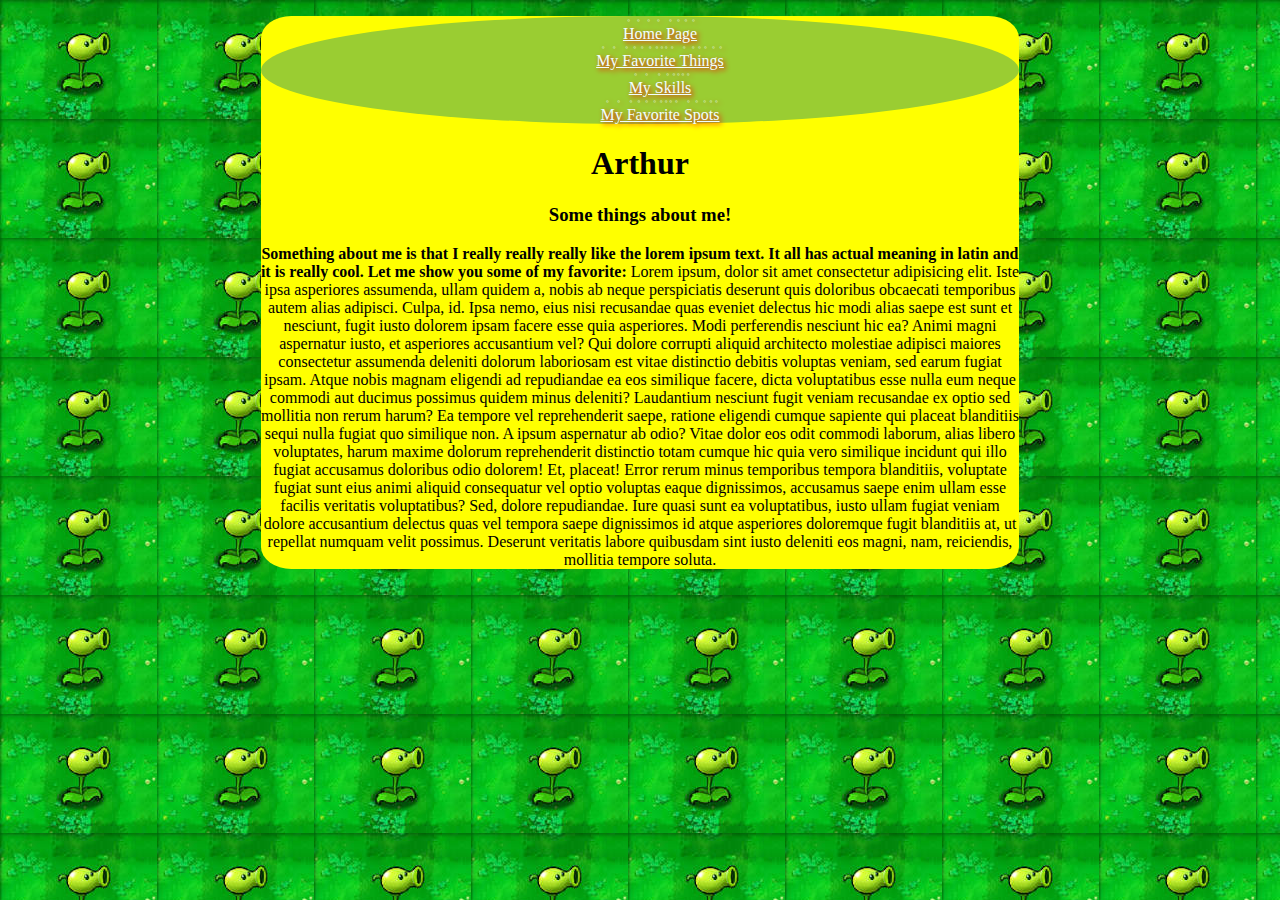
<file: index.html>
<!DOCTYPE html>
<html lang="en">
<head>
    <meta charset="UTF-8">
    <meta http-equiv="X-UA-Compatible" content="IE=edge">
    <meta name="viewport" content="width=device-width, initial-scale=1.0">
    <meta http-equiv='cache-control' content='no-cache'> 
<meta http-equiv='expires' content='0'> 
<meta http-equiv='pragma' content='no-cache'>
    <title>My Cool Website</title>
    <link rel="stylesheet" href="changes.css">
</head>
<body>
    <div class="body">
    <!-- I heard you wanted a comment-->
    <nav>
        <ul class="navigation">
            <li ><a href="index.html">Home Page</a></li>
            <li ><a href="favorites.html">My Favorite Things</a></li>
            <li ><a href="skills.html">My Skills</a></li>
            <li><a  href="spots.html">My Favorite Spots</a></li>
        </ul>
    </nav>
   <h1>Arthur</h1>
   <h3>Some things about me!</h3>
   <p><strong>Something about me is that I really really really like the lorem ipsum text. It all has actual meaning in latin and it is really cool. Let me show you some of my favorite:</strong> Lorem ipsum, dolor sit amet consectetur adipisicing elit. Iste ipsa asperiores assumenda, ullam quidem a, nobis ab neque perspiciatis deserunt quis doloribus obcaecati temporibus autem alias adipisci. Culpa, id. Ipsa nemo, eius nisi recusandae quas eveniet delectus hic modi alias saepe est sunt et nesciunt, fugit iusto dolorem ipsam facere esse quia asperiores. Modi perferendis nesciunt hic ea? Animi magni aspernatur iusto, et asperiores accusantium vel? Qui dolore corrupti aliquid architecto molestiae adipisci maiores consectetur assumenda deleniti dolorum laboriosam est vitae distinctio debitis voluptas veniam, sed earum fugiat ipsam. Atque nobis magnam eligendi ad repudiandae ea eos similique facere, dicta voluptatibus esse nulla eum neque commodi aut ducimus possimus quidem minus deleniti? Laudantium nesciunt fugit veniam recusandae ex optio sed mollitia non rerum harum? Ea tempore vel reprehenderit saepe, ratione eligendi cumque sapiente qui placeat blanditiis sequi nulla fugiat quo similique non. A ipsum aspernatur ab odio? Vitae dolor eos odit commodi laborum, alias libero voluptates, harum maxime dolorum reprehenderit distinctio totam cumque hic quia vero similique incidunt qui illo fugiat accusamus doloribus odio dolorem! Et, placeat! Error rerum minus temporibus tempora blanditiis, voluptate fugiat sunt eius animi aliquid consequatur vel optio voluptas eaque dignissimos, accusamus saepe enim ullam esse facilis veritatis voluptatibus? Sed, dolore repudiandae. Iure quasi sunt ea voluptatibus, iusto ullam fugiat veniam dolore accusantium delectus quas vel tempora saepe dignissimos id atque asperiores doloremque fugit blanditiis at, ut repellat numquam velit possimus. Deserunt veritatis labore quibusdam sint iusto deleniti eos magni, nam, reiciendis, mollitia tempore soluta.</p>
   </div>
</body>
 
</html>
</file>
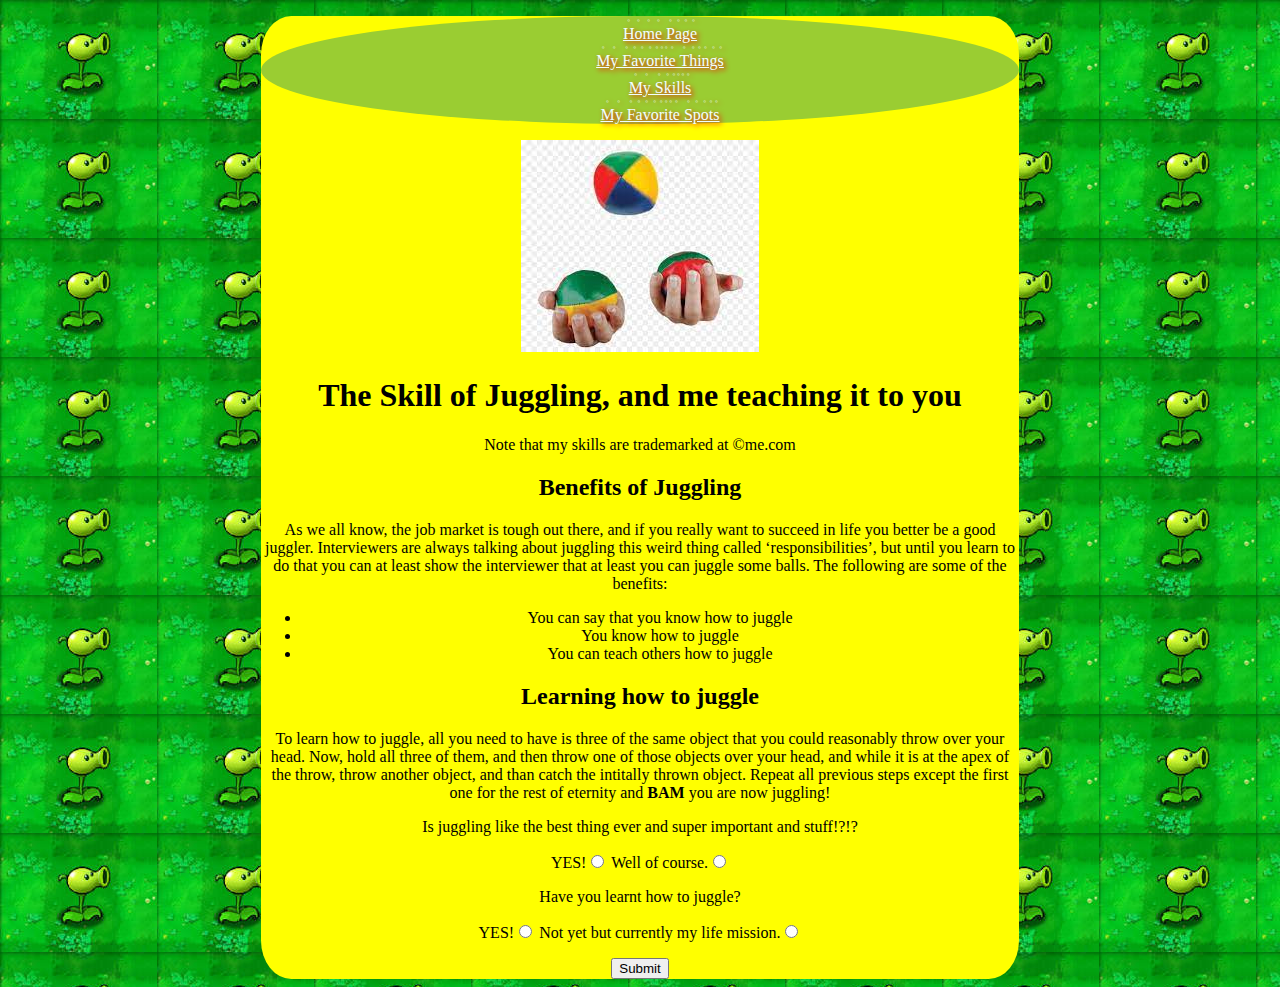
<file: skills.html>
<!DOCTYPE html>
<html lang="en">
<head>
    <meta charset="UTF-8">
    <meta http-equiv="X-UA-Compatible" content="IE=edge">
    <meta name="viewport" content="width=device-width, initial-scale=1.0">
    <title>My Cool Website</title>
    <link rel="stylesheet" href="changes.css">
</head>
<body>
    <div class="body">
    <!-- I heard you wanted a comment-->
    <nav>
        <ul class="navigation">
            <li ><a href="index.html">Home Page</a></li>
            <li ><a href="favorites.html">My Favorite Things</a></li>
            <li ><a href="skills.html">My Skills</a></li>
            <li><a  href="spots.html">My Favorite Spots</a></li>
        </ul>
    </nav>
  <img src="[data-uri]" alt="juggler" />
  <section>
<h1>The Skill of Juggling, and me teaching it to you</h1>
<p>Note that my skills are trademarked at &copy;me.com</p>
<h2> Benefits of Juggling</h2>
<p> As we all know, the job market is tough out there, and if you really want to succeed in life you better be a good juggler. Interviewers are always talking about juggling this weird thing called ‘responsibilities’, but until you learn to do that you can at least show the interviewer that at least you can juggle some balls. The following are some of the benefits: </p>
<ul>
    <li>You can say that you know how to juggle</li>
    <li>You know how to juggle</li>
    <li>You can teach others how to juggle</li>
</ul>
<h2>Learning how to juggle</h2>
<p>To learn how to juggle, all you need to have is three of the same object that you could reasonably throw over your head. Now, hold all three of them, and then throw one of those objects over your head, and while it is at the apex of the throw, throw another object, and than catch the intitally thrown object. Repeat all previous steps except the first one for the rest of eternity and <Strong>BAM</Strong> you are now juggling! </p>
</section>
<section>
    <form>
        <p>Is juggling like the best thing ever and super important and stuff!?!?</p>
        <label>YES!<input type="radio" name="a"></label>
        <label>Well of course.<input type="radio" name="a"></label>
        <p>Have you learnt how to juggle?</p>
        <label>YES!<input type="radio" name="b"></label>
        <label>Not yet but currently my life mission.<input type="radio" name="b"></label>
        <p></p>
        <button type="submit">Submit</button>
    </form>
</section>
</div>
</body>
</html>
</file>
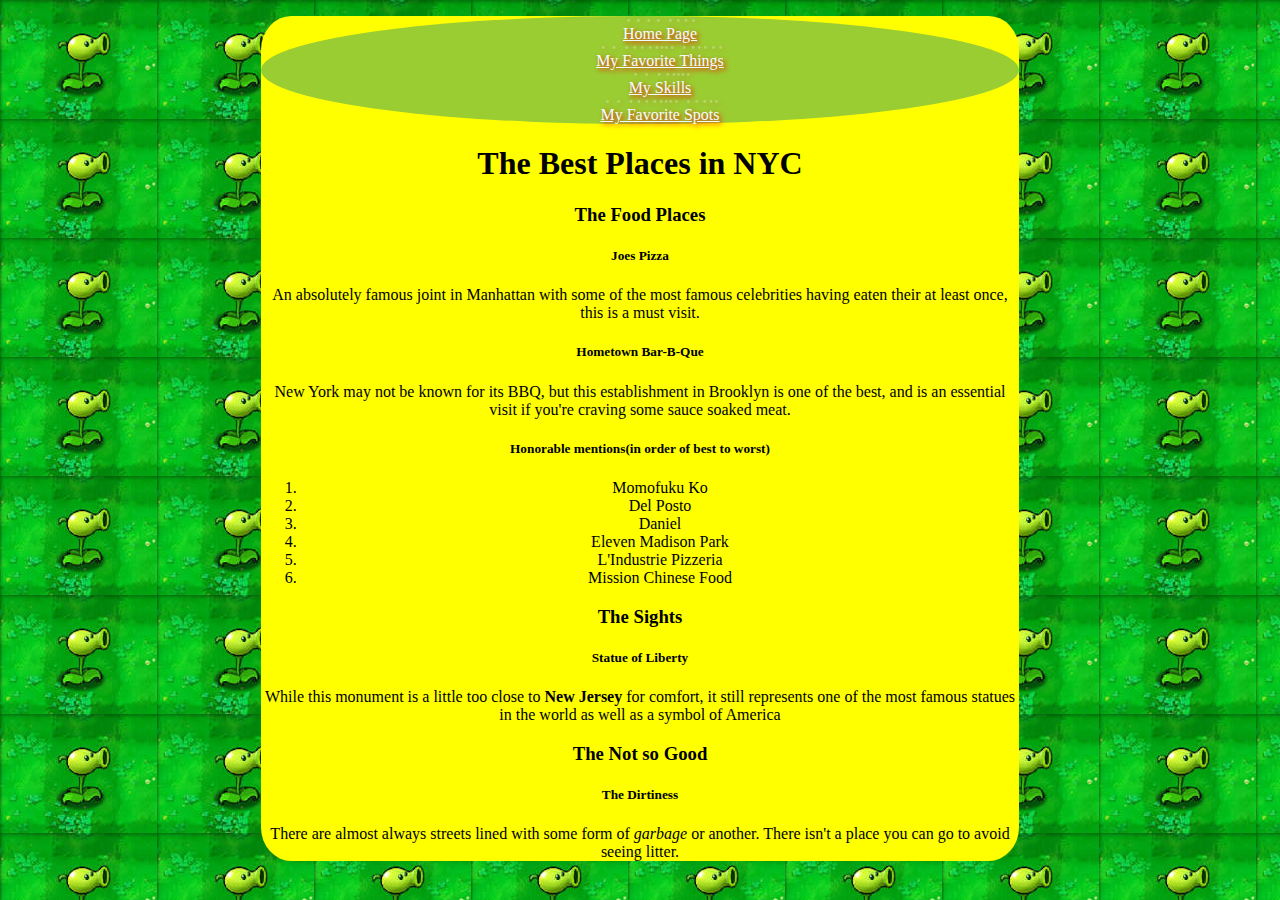
<file: spots.html>
<!DOCTYPE html>
<html lang="en">
<head>
    <meta charset="UTF-8">
    <meta http-equiv="X-UA-Compatible" content="IE=edge">
    <meta name="viewport" content="width=device-width, initial-scale=1.0">
    <title>My Cool Website</title>
    <link rel="stylesheet" href="changes.css">
</head>
<body>
    <div class="body">
    <!-- I heard you wanted a comment-->
    <nav >
        <ul class="navigation">
            <li ><a href="index.html">Home Page</a></li>
            <li ><a href="favorites.html">My Favorite Things</a></li>
            <li ><a href="skills.html">My Skills</a></li>
            <li><a  href="spots.html">My Favorite Spots</a></li>
        </ul>
   
    </nav>
    <div class="reviews">
   <h1>The Best Places in NYC</h1>
   <h3>The Food Places</h3>
   <h5>Joes Pizza</h5>
   <p>An absolutely famous joint in Manhattan with some of the most famous celebrities having eaten their at least once, this is a must visit.</p>
   <h5>Hometown Bar-B-Que</h5>
   <p>New York may not be known for its BBQ, but this establishment in Brooklyn is one of the best, and is an essential visit if you're craving some sauce soaked meat.</p>
   <h5>Honorable mentions(in order of best to worst)</h5>
   <ol>
    <li>Momofuku Ko</li> <li>Del Posto</li><li>Daniel</li><li>Eleven Madison Park</li><li>L'Industrie Pizzeria</li>  <li>Mission Chinese Food</li>
   </ol>
   <h3>The Sights</h3>
   <h5>Statue of Liberty</h5>
   <p>While this monument is a little too close to <strong>New Jersey</strong> for comfort, it still represents one of the most famous statues in the world as well as a symbol of America</p>
   <h3>The Not so Good</h3>
   <h5>The Dirtiness</h5>
   <p>There are almost always streets lined with some form of <em>garbage</em> or another. There isn't a place you can go to avoid seeing litter.</p>
</div>
<form>
   
</form>
</div>
</body>
</html>
</file>
<file: changes.css>
.body{
    background-color:yellow;
    text-align: center;
    width: 60%;
    margin: auto;
    border-radius: 4%;
    
}
p{
    font-family: "Comic Sans MS", "Comic Sans";
}
nav{
    background-color: yellowgreen;
    border-radius: 50%;
}
.navigation{
    list-style-type: none;
}
body{
    background-image: url(plant.png);
}
table{
    margin: auto;
}
a{
    color: azure;
    text-emphasis: open;
    text-shadow: 2px 2px 5px red;
}
</file>
